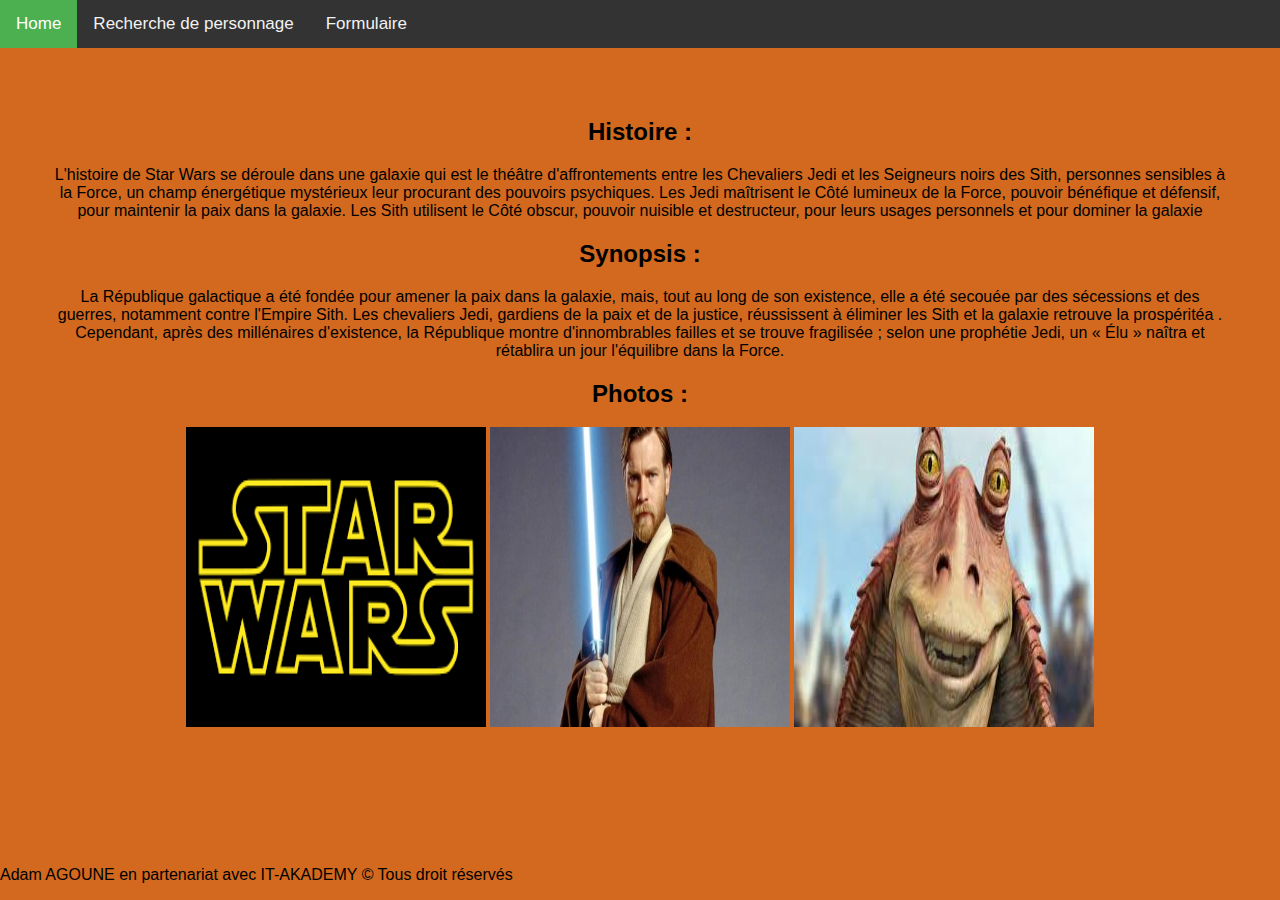
<file: index.html>
<!DOCTYPE html>
<html lang="fr">
<head>
    <meta charset="UTF-8">
    <meta name="viewport" content="width=device-width, initial-scale=1.0">
    <meta http-equiv="X-UA-Compatible" content="ie=edge">
    <link rel="stylesheet" href="css/style.css">
    <title>Home</title>
</head>
<body>
    <main>
        <div class="topnav">
                <a class="active" href="./index.html">Home</a>
                <a href="./recherche.html">Recherche de personnage</a>
                <a href="./formulaire.html">Formulaire</a>
                
        </div>
        
        <div class="contenu">
            <h2>Histoire : </h2>
            <p>L'histoire de Star Wars se déroule dans une galaxie qui est le théâtre d'affrontements entre les Chevaliers Jedi et les Seigneurs noirs des Sith, personnes sensibles à la Force, un champ énergétique mystérieux leur procurant des pouvoirs psychiques. Les Jedi maîtrisent le Côté lumineux de la Force, pouvoir bénéfique et défensif, pour maintenir la paix dans la galaxie. Les Sith utilisent le Côté obscur, pouvoir nuisible et destructeur, pour leurs usages personnels et pour dominer la galaxie</p>
            <h2>Synopsis :</h2>
            <p>La République galactique a été fondée pour amener la paix dans la galaxie, mais, tout au long de son existence, elle a été secouée par des sécessions et des guerres, notamment contre l'Empire Sith. Les chevaliers Jedi, gardiens de la paix et de la justice, réussissent à éliminer les Sith et la galaxie retrouve la prospéritéa . Cependant, après des millénaires d'existence, la République montre d'innombrables failles et se trouve fragilisée ; selon une prophétie Jedi, un « Élu » naîtra et rétablira un jour l'équilibre dans la Force.</p>
            <h2>Photos :</h2>
            <img class="img"
            src="image/sw1.png" 
            height="300px" 
            width="300px" 
            />
            <img class="img"
            src="image/sw2.jpg" 
            height="300px" 
            width="300px" 
            />
            <img class="img"
            src="image/sw3.jpeg" 
            height="300px" 
            width="300px" 
            />

        </div>
        
    
    <script src="js/script.js"></script>
    </main>
    <footer>
        <p class="footer">Adam AGOUNE en partenariat avec IT-AKADEMY © Tous droit réservés</p>
    </footer>
</body>

</html>
</file>
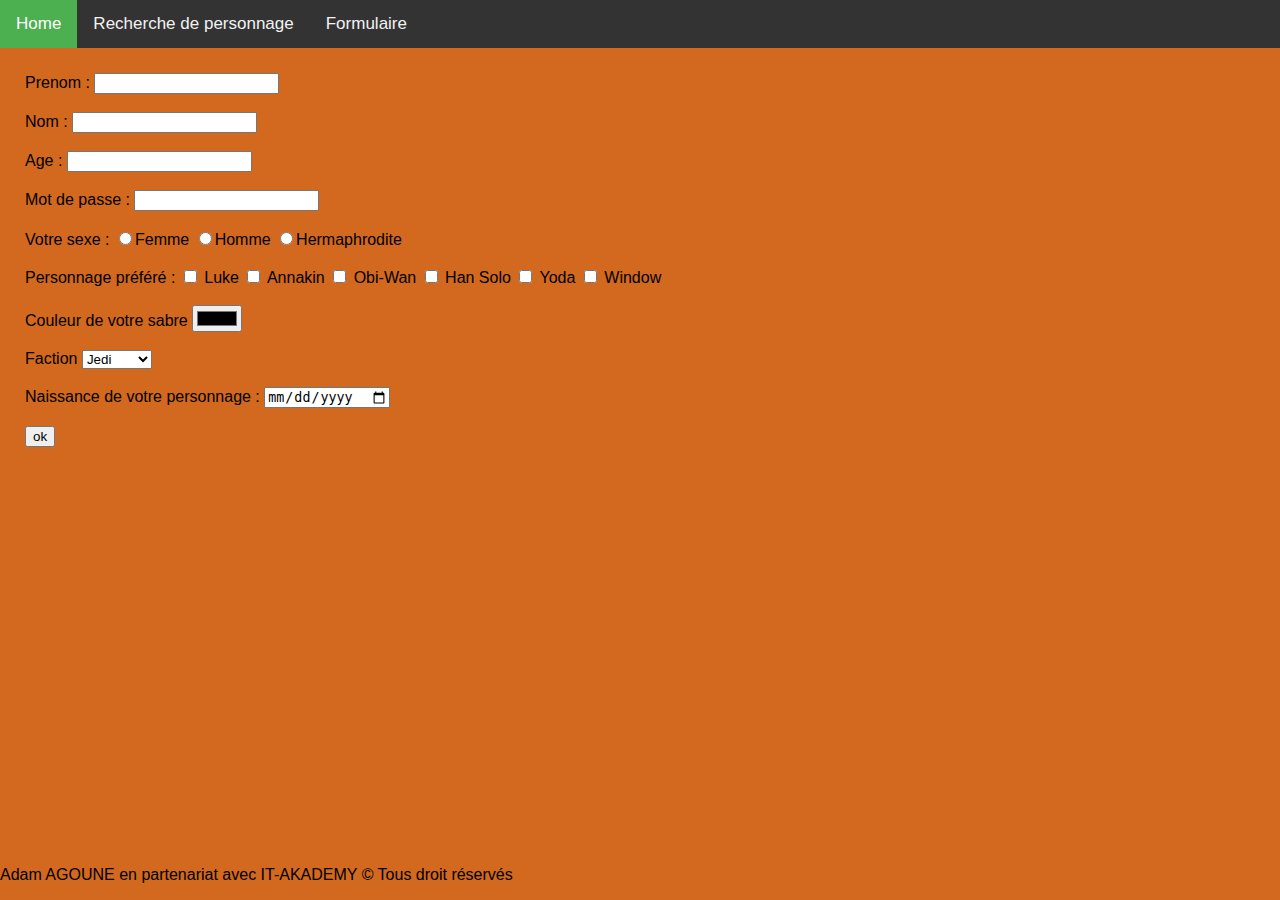
<file: formulaire.html>
<!DOCTYPE html>
<html lang="fr">
<head>
    <meta charset="UTF-8">
    <meta name="viewport" content="width=device-width, initial-scale=1.0">
    <meta http-equiv="X-UA-Compatible" content="ie=edge">
    <link rel="stylesheet" href="css/style.css">
    <title>Formulaire</title>
</head>
<body>
    <main>
        <div class="topnav">
                <a class="active" href="./index.html">Home</a>
                <a href="./recherche.html">Recherche de personnage</a>
                <a href="./formulaire.html">Formulaire</a>
                
        </div>

        <form class="form">

                <label for="firstname">Prenom :</label>
                <input type="text" name="firstname" required>  
                <br>
                <br>
                <label for="lastname">Nom :</label>
                <input type="text"name="lastname">
                <br>
                <br>
                <label for="age">Age :</label>
                <input type="number" name="age" min="0">
                <br>
                <br>
                <label for="password">Mot de passe :</label>
                <input type="password" name="password">
                <br>
                <br>
                <label for="genre">Votre sexe :</label>
                <input type="radio" name="genre">Femme
                <input type="radio" name="genre">Homme
                <input type="radio" name="genre">Hermaphrodite
                <br>
                <br>
                <label for="jeux">Personnage préféré :</label>
                <input type="checkbox" name="jeux"> Luke
                <input type="checkbox" name="jeux"> Annakin
                <input type="checkbox" name="jeux"> Obi-Wan
                <input type="checkbox" name="jeux"> Han Solo
                <input type="checkbox" name="jeux"> Yoda
                <input type="checkbox" name="jeux"> Window
                <br>
                <br>
                <label for="color">Couleur de votre sabre</label>
                <input type="color" name="color">  
                <br>
                <br>
                <label for="console">Faction</label>
                <select name="console">
                    <option value="0">Jedi</option>
                    <option value="1">Rebelle</option>
                    <option value="2">Empire</option>
                    <option value="3">Wookie</option>
                    <option value="4">Sith</option>
                    <option value="5">Gungan</option>
                </select>
                <br>
                <br>
                <label for="date">Naissance de votre personnage :</label>
                <input type="date" name="date">
                <br>  
                <br>  
                <input type="submit" value="ok">
            </form>

    </main>
    <footer>
            <p class="footer">Adam AGOUNE en partenariat avec IT-AKADEMY © Tous droit réservés</p>
        </footer>
    <script src="js/script.js"></script>
</body>
</file>
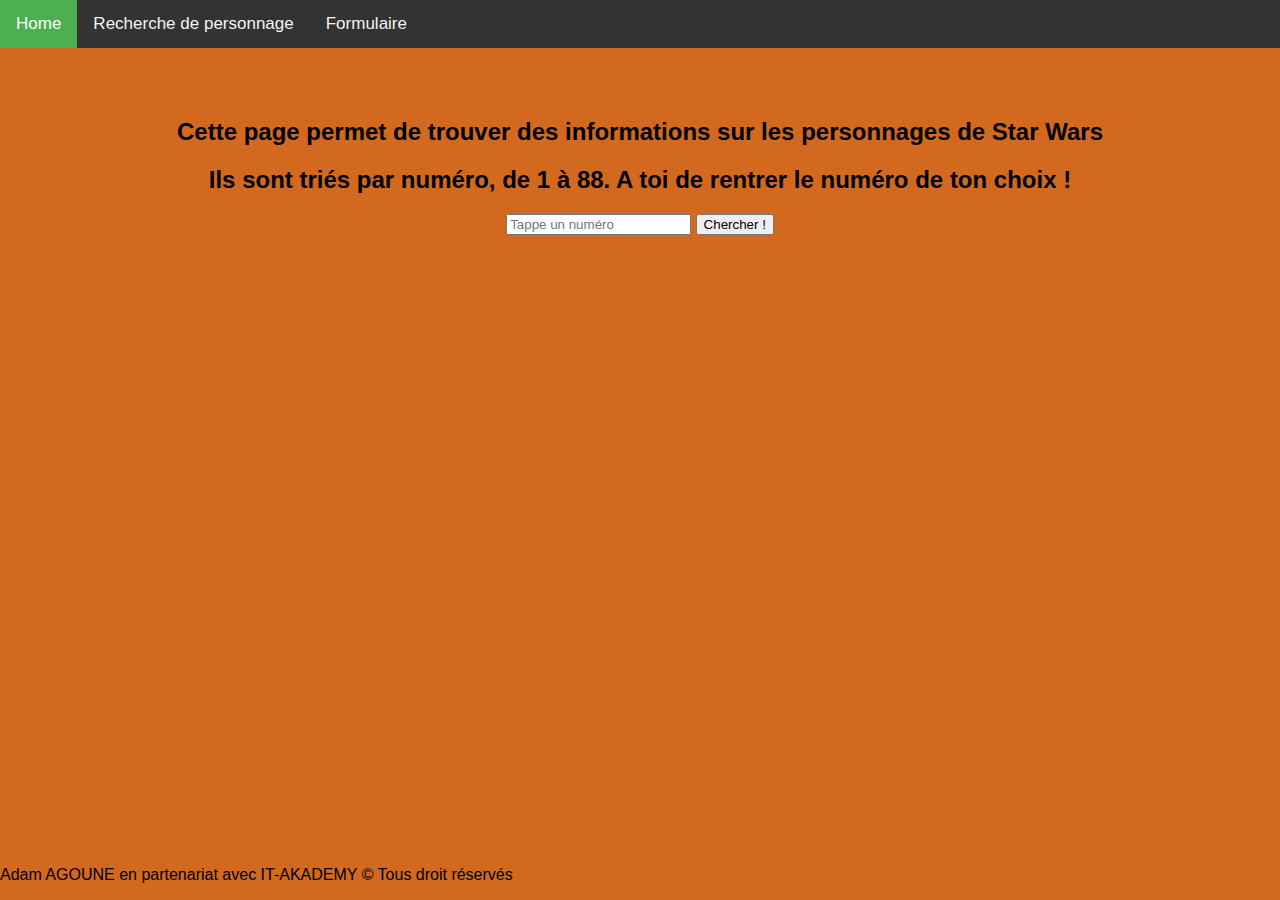
<file: recherche.html>
<!DOCTYPE html>
<html lang="fr">
<head>
    <meta charset="UTF-8">
    <meta name="viewport" content="width=device-width, initial-scale=1.0">
    <meta http-equiv="X-UA-Compatible" content="ie=edge">
    <link rel="stylesheet" href="css/style.css">
    <title>Recherche</title>
</head>
<body>
    
        <div class="topnav">
                <a class="active" href="./index.html">Home</a>
                <a href="./recherche.html">Recherche de personnage</a>
                <a href="./formulaire.html">Formulaire</a>
                
        </div>


        <div class="contenu">
            <h2>Cette page permet de trouver des informations sur les personnages de Star Wars
            <h2>Ils sont triés par numéro, de 1 à 88. A toi de rentrer le numéro de ton choix !</h2>
            </h2>
            <input type="text" placeholder="Tappe un numéro">
            <button id="search-button">Chercher !</button>          

        </div>
        <main>

         
    
</main>
<script src="js/script.js"></script>
<footer>
        <p class="footer">Adam AGOUNE en partenariat avec IT-AKADEMY © Tous droit réservés</p>
    </footer>
</body>

</html>
</file>
<file: css/style.css>
body {
    margin: 0;
    font-family: Arial, Helvetica, sans-serif;
  }
  .topnav {
    overflow: hidden;
    background-color: #333;
  }
  .topnav a {
    float: left;
    color: #f2f2f2;
    text-align: center;
    padding: 14px 16px;
    text-decoration: none;
    font-size: 17px;
  }
  .topnav a:hover {
    background-color: #ddd;
    color: black;
  }
  .topnav a.active {
    background-color: #4CAF50;
    color: white;
  }
main {
    background-color: chocolate;
    
}

.contenu {
    margin: 25px;
    padding : 25px ;
    align-content: center;
    text-align: center;
}

table,th,
td {
   border: 1px solid #333;
   
}
form {
    margin: 25px;
    padding::25px ;
}
html {
    height: 100%;
  }
body {
    min-height: 100%;
    margin: 0;
    padding: 0;
  }

body {position: relative;}
footer {position: absolute; bottom: 0; text-align: center;}
</file>
